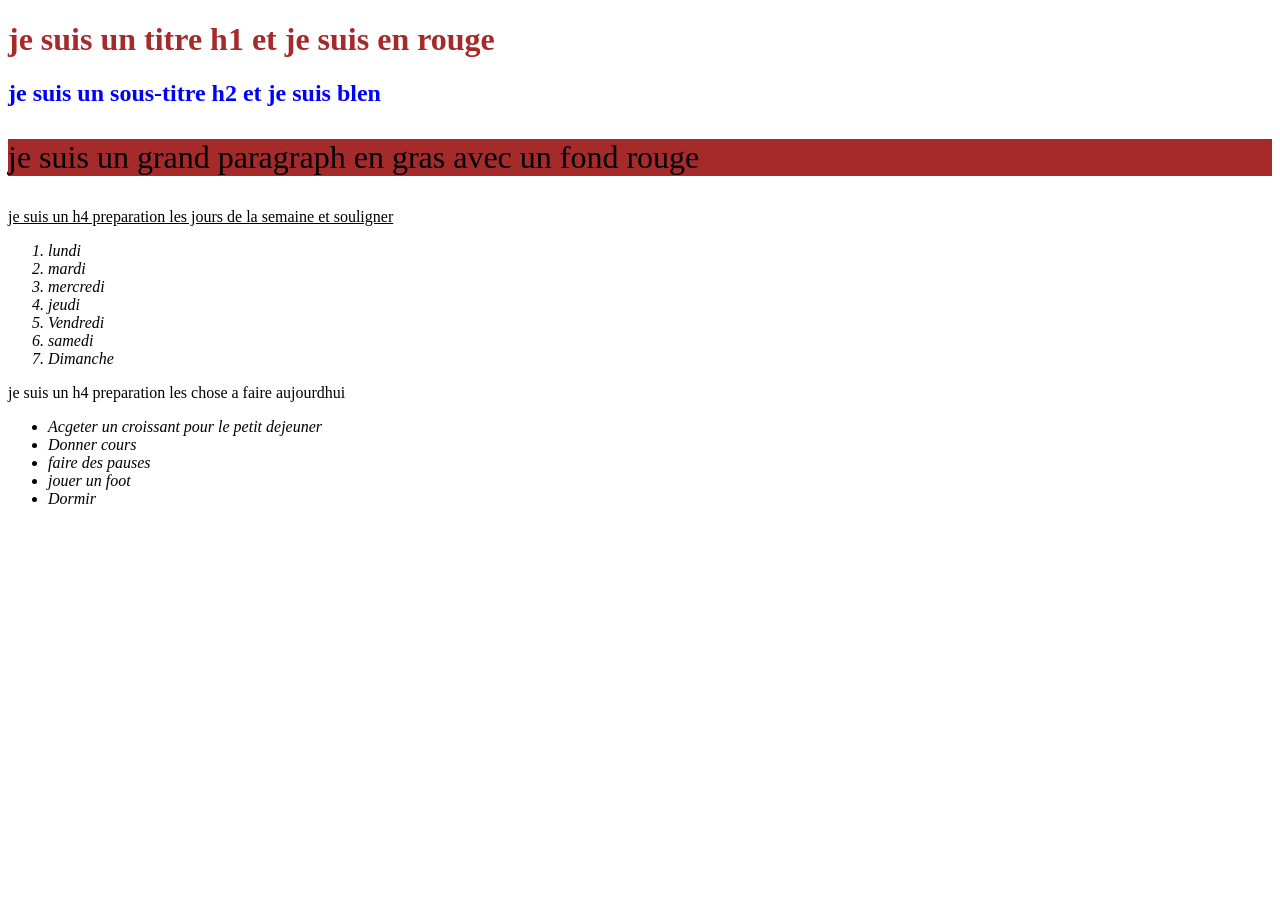
<file: index.html>
<!DOCTYPE html>
<html lang="en">
<head>
    <meta charset="UTF-8">
    <meta name="viewport" content="width=device-width, initial-scale=1.0">
    <link rel="stylesheet" href="Exo1.css">
    <title>Document</title>
</head>
<body>
    <h1 class="h1">je suis un titre h1 et je suis en rouge</h1> 
    <h2 class="h2">je suis  un sous-titre h2 et je suis blen</h2>
    <p class="p1">je suis un grand paragraph en gras avec un fond rouge</p>
   
 <p><a class="p2" href="je suis un h4 preparation les jours de la semaine et souligner">je suis un h4 preparation les jours de la semaine et souligner</a></p>
 <div>
    <ol class="ol1">
        <li>lundi </li>
        <li>mardi</li>
        <li>mercredi</li>
        <li>jeudi</li>
        <li>Vendredi</li>
        <li>samedi</li>
        <li>Dimanche</li>
    </ol>
 </div>
 <p>je suis un h4 preparation les chose a faire aujourdhui</p>
 <ul class="ul1">
    <li>Acgeter un croissant pour le petit dejeuner</li>
    <li>Donner cours</li>
    <li>faire des pauses</li>
    <li>jouer un foot</li>
    <li>Dormir</li>
 </ul>
</body>
</html>
</file>
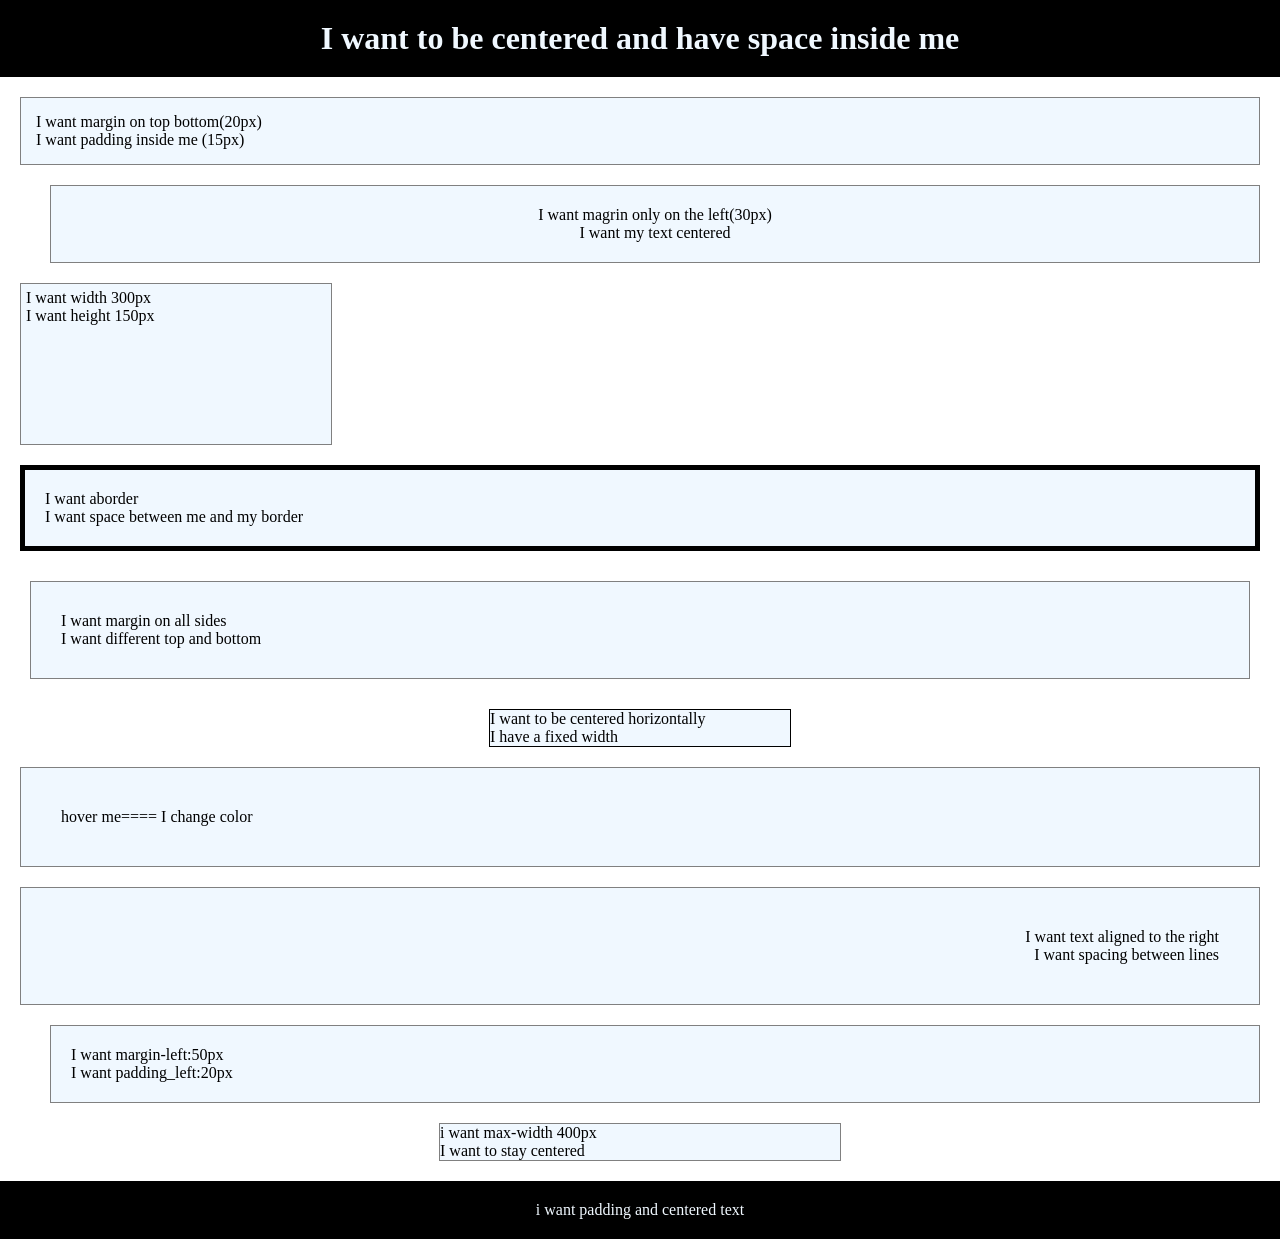
<file: Exo4.html>
<!DOCTYPE html>
<html lang="en">

<head>
    <meta charset="UTF-8">
    <meta name="viewport" content="width=device-width, initial-scale=1.0">
    <title>Document</title>
    <link rel="stylesheet" href="Exo4.css">
</head>

<body>
    <header class="header one">
        <h1 class="titre">I want to be centered and have space inside me </h1>
    </header>
    <main>
        <!-- !section1 -->
        <section class="border1">
            <p>I want margin on top bottom(20px)</p>
            <p>I want padding inside me (15px)</p>
        </section>
        <!-- !section2 -->
        <section class="border2">
            <p>I want magrin only on the left(30px)</p>
            <p>I want my text centered</p>
        </section>
        <!-- !section3 -->
        <section class="border3">
            <p>I want width 300px</p>
            <p>I want height 150px</p>
        </section>
        <!-- !section4 -->
        <section class="border4">
            <p>I want aborder</p>
            <p>I want space between me and my border</p>
        </section>
        <!-- !section5 -->
        <section class="border5">
            <p>I want margin on all sides</p>
            <p>I want different top and bottom</p>
        </section>
        <!-- !section6 -->
        <section class="border6">
            <p>I want to be centered horizontally</p>
            <p>I have a fixed width</p>
        </section>
        <!-- !section7 -->
        <section class="border7">
            <p>hover me==== I change color </p>
        </section>
        <!-- !section8 -->
        <section class="border8">
            <p>I want text aligned to the right</p>
            <p> I want spacing between lines</p>
        </section>
        <!-- !section9 -->
        <section class="border9">
            <p>I want margin-left:50px</p>
            <p>I want padding_left:20px</p>
        </section>
        <!-- !section10 -->
        <section class="border10">
            <p>i want max-width 400px</p>
            <p>I want to stay centered</p>
        </section>

    </main>
    <!-- !fouter -->
<footer class="final">
    <p>i want padding and centered text</p>
</footer>
</body>

</html>
</file>
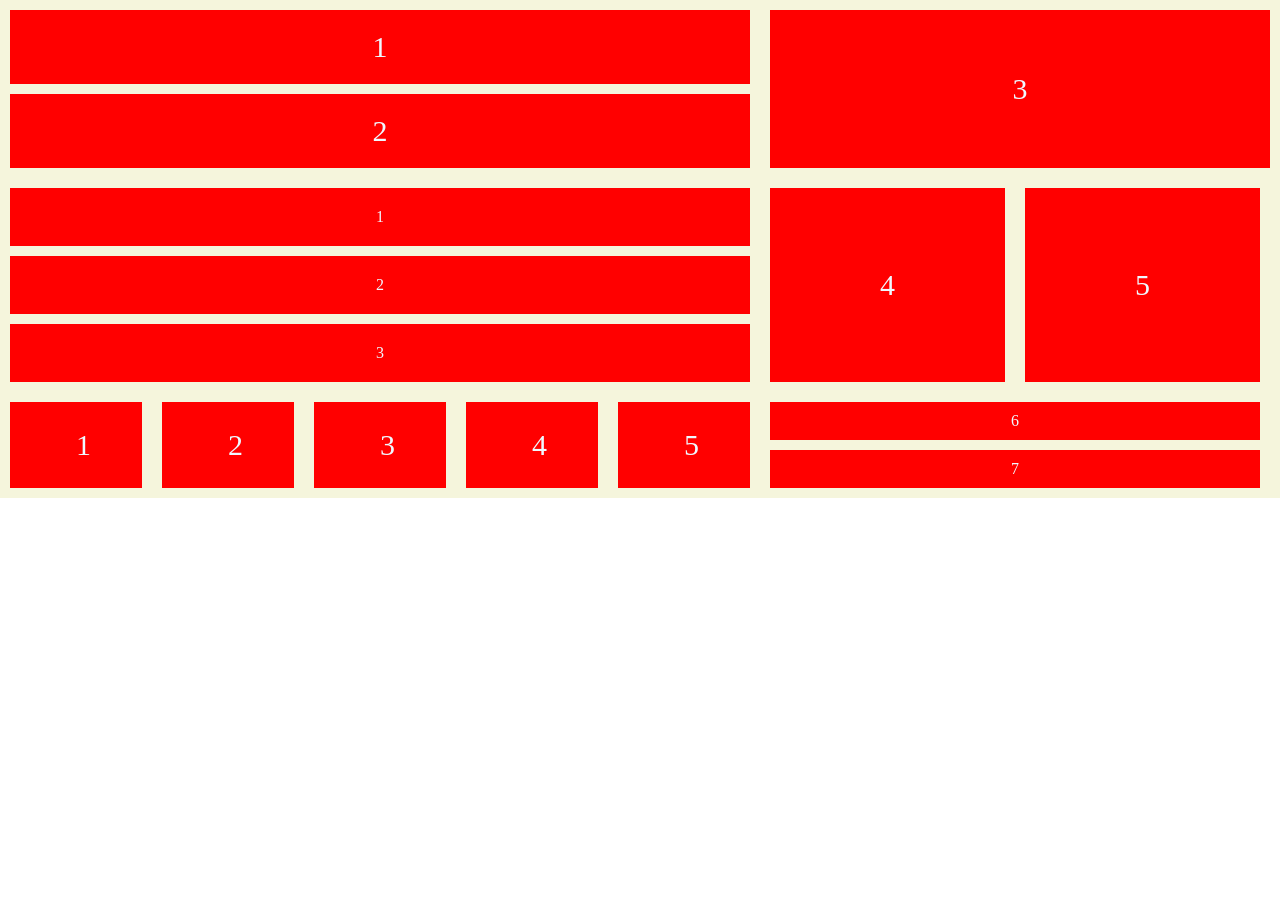
<file: Exo5.html>
<!DOCTYPE html>
<html lang="en">

<head>
    <meta charset="UTF-8">
    <meta name="viewport" content="width=device-width, initial-scale=1.0">
    <title>Document</title>
    <link rel="stylesheet" href="Exo5.css">
</head>
<body>
    <!-- !section1 -->
    <section class="sec1">
        <div class="box1">
            <div>1</div>
            <div>2</div>
        </div>
        <div class="box2"> 3</div>
    </section>
    <!-- !section2-->
    <section class="sec2">
        <div class="box3">
            <div>1</div>
            <div>2</div>
            <div>3</div>
        </div>
        <div class="box4">
            <div>4</div>
            <div>5</div>
        </div>
    </section>
    <!-- !section3 -->
    <section class="sec3">
        <div class="box5">
            <div>1</div>
            <div>2</div>
            <div>3</div>
            <div>4</div>
            <div>5</div>
        </div>
        <div class="box6">
            <div>6</div>
            <div>7</div>
        </div>
    </section>
</body>

</html>
</file>
<file: Exo1.css>
.h1{color: brown;
}
.h2{
    color: blue;
}
.p1{
    background-color: brown;
    font-size: xx-large;
}
.p2{color: black;
    

}
.ol1{ font-style: italic;

}
.ul1{
    font-style: italic ;
}
</file>
<file: Exo4.css>
*{ margin:0px;
    padding: 0px;
}
.body{
    background-color:gray;
}
 .titre{text-align: center;
    background-color: black;
    padding-bottom: 60PX;
     color: aliceblue;
 }
.titre{ display: flex;
    justify-content: center;
    padding: 20px;
    text-align: center;
}
/* section1 */
.border1{background-color:aliceblue;
margin: 20px;
padding: 15px;
border:  gray  solid 1px;
}
/* section2 */
.border2{background-color: aliceblue;
    margin: 20px;
    padding: 20px;
    border:  gray solid 1px;
    text-align: center;
margin-left: 50px;
}
/* section3 */
.border3{background-color: aliceblue;
    margin: 20px;
    padding : 5px;
    text-align: left;
    width: 300px;
    height: 150px;
    border:gray solid 1px ;
}
/* section4 */
.border4{background-color: aliceblue;
    margin: 20px;
    padding: 20px;
    border:black solid 5px;
    text-align:left;
}
/* section5 */
.border5{background-color: aliceblue;
    margin: 30px;
    padding: 30px;
    border: gray solid 1px;

}
/* section6 */

.border6{background-color:aliceblue;
    margin:20px auto;

border:  solid 1px;
width: 300px;


}
/* section7 */
.border7{background-color: aliceblue;
    margin: 20px;
    padding: 40px;
    border: gray solid 1px;
    
}
/* section8 */
.border8{
    background-color:aliceblue;
margin: 20px;
padding: 40px;
border:  gray  solid 1px;
text-align: right;
}
/* section9 */
.border9{
    background-color: aliceblue;
    margin: 20px;
    padding: 20px;
    border:  gray solid 1px;
    text-align: left;
margin-left: 50px;
}
/* section10 */
.border10{
    background-color: aliceblue;
    margin : 20px auto;
    text-align: left;
    width: 400px;
    border :gray solid 1px;
}
.final{background-color: black;
text-align: center;
color: aliceblue;
padding: 20px;

}
.border7{
    background-color:aliceblue;
}
.border7:hover{background-color:orange;
}
</file>
<file: Exo5.css>
*{
    margin: 0;
    padding: 0;
}
/* section1 */
.sec1{
    background-color: beige;
    display: flex;
}

.box1 div{
    font-size: 30px;
    margin: 10px;
    padding: 20px;
    width: 700px;
    color: aliceblue;
    text-align: center;
    background-color: red;
}
.box2{
     font-size: 30px;
    margin: 10px;
    padding: 20px;
    width: 700px;
    color: aliceblue;
    display: flex;
    justify-content: center;
    align-items: center;
    background-color: red;
}
/* section */
.sec2{
    background-color: beige;
    display: flex;
}
.box3 div{ont-sizef: 30px;
    margin:10px;
    padding:20px;
    width: 700px;
    color: aliceblue;
    background-color:red;
    text-align: center;

}
.box4{
    display: flex;
}
.box4 div{font-size: 30px;
    margin: 10px;
    padding: 5px;
    width: 225px;
    color: aliceblue;
    display: flex;
    justify-content: center;
    align-items: center;
    background-color: red;
}
/* section */
.sec3{
    display: flex;
    background-color: beige;
    text-align: center;
}
.box5{
    display: flex;
}
.box5 div{
    font-size: 30px;
    margin: 10px;
    padding-left: 15px;
    width: 117px;
    background-color:red;
    color: aliceblue;
    text-align: center;
    display: flex;
    align-items: center;
    justify-content: center;
}
.box6 div{font: 10px;
    margin: 10px;
    /* margin-right: 8px; */
    padding: 10px;
    background-color:red;
    color: aliceblue;
    text-align: center;
    width: 470px;

}
</file>
